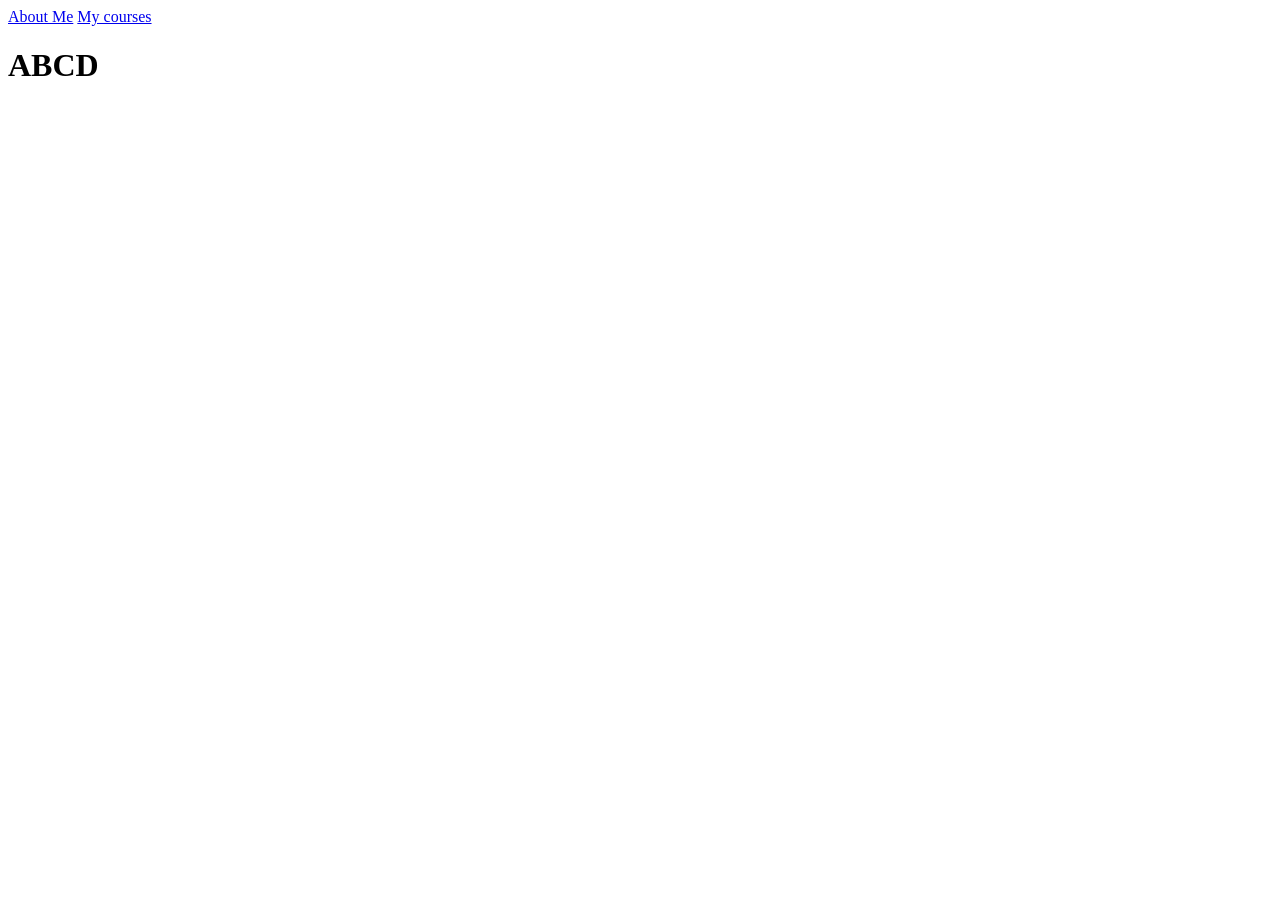
<file: Day4/index.html>
<!DOCTYPE html>
<html lang="en">
<head>
    <meta charset="UTF-8">
    <meta name="viewport" content="width=device-width, initial-scale=1.0">
    <title>Document</title>
</head>
<body>
    <header>
        <nav>
            <a href="./Pages/about.html">About Me</a>
            <a href="./courses.html">My courses</a>
        </nav>
    </header>
    <main>
        <h1>ABCD</h1>        
    </main>
    <footer></footer>
</body>
</html>
</file>
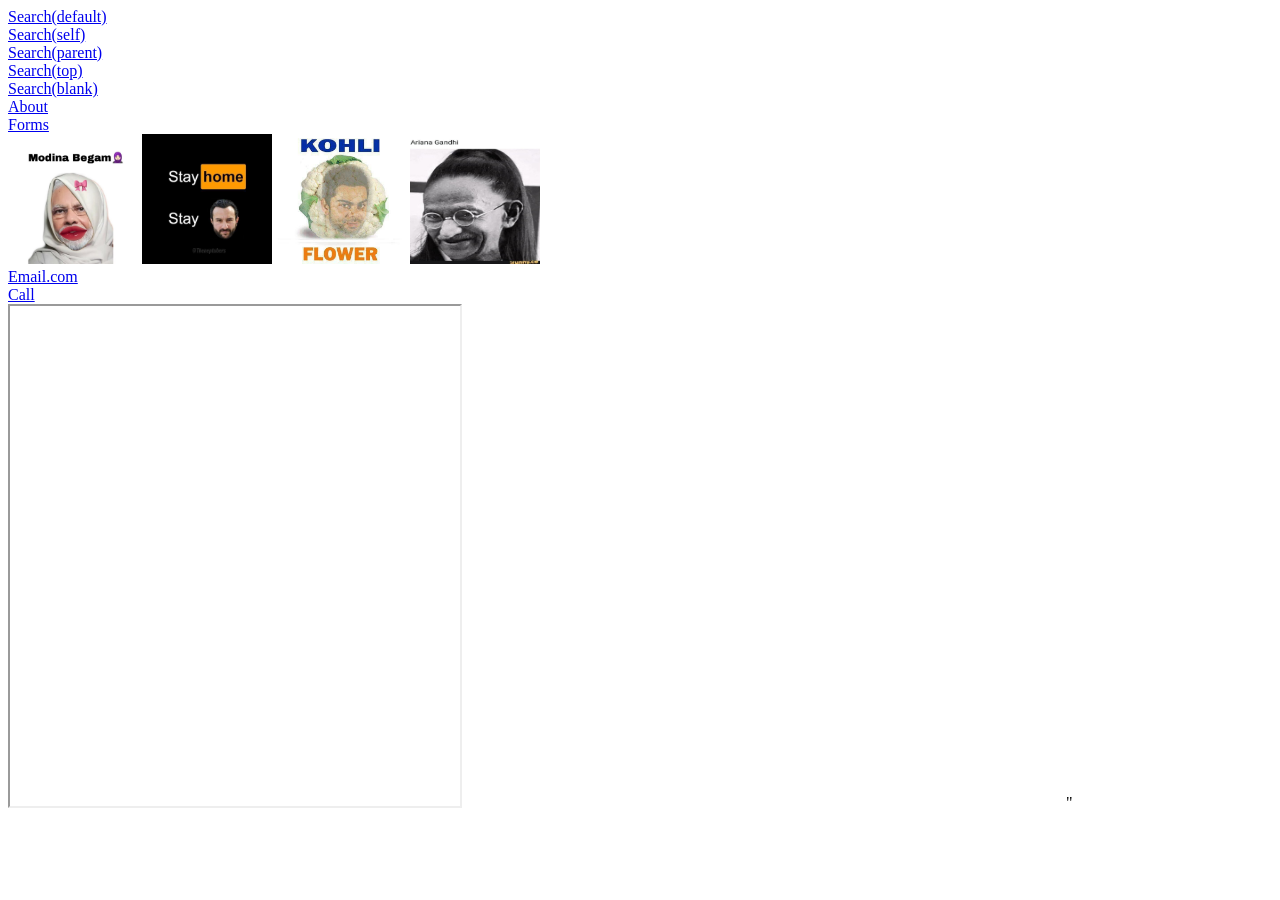
<file: Day5/index.html>
<!DOCTYPE html>
<html lang="en">
<head>
    <meta charset="UTF-8">
    <meta name="viewport" content="width=device-width, initial-scale=1.0">
    <title>Index page</title>
    <link rel="icon" type="image/x-icon" href="./modi.jpeg">
</head>
<body>
    <a href="https://google.com">Search(default)</a>
    <br>
    <a href="https://google.com" target="_self">Search(self)</a>
    <br>
    <a href="https://google.com" target="_parent">Search(parent)</a>
    <br>
    <a href="https://google.com" target="_top">Search(top)</a>
    <br>
    <a href="https://google.com" target="_blank">Search(blank)</a>
    <br>
    <a href="./about.html" target="">About</a>
    <br>
    <a href="./forms.html" target="_blank">Forms</a>
    <br>
    <img src="./modi.jpeg" height="130px" width="130px" alt="Modi">
    <img src="./staysafe.jpeg" height="130px" width="130px" alt="Stay Safe">
    <img src="./kohli.jpeg" height="130px" width="130px" alt="Kohli">
    <img src="./Ariana Gandhi.jpeg" height="130px" width="130px" alt="Ariana Gandhi">
    <br>
    <a href="mailto:devkumargarg91@gmail.com">Email.com</a>
    <br>
    <a href="tel:+919058077517">Call</a>
    <br>
    <iframe src="https://flipkart.com" height="500px" width="450px"></iframe>
    <iframe src="https://www.google.com/maps/embed?pb=!1m14!1m12!1m3!1d439.20646803867265!2d77.05451652009414!3d28.27857490437353!2m3!1f0!2f0!3f0!3m2!1i1024!2i768!4f13.1!5e0!3m2!1sen!2sin!4v1789467053661!5m2!1sen!2sin" width="600" height="450" style="border:0;" allowfullscreen="" loading="lazy" referrerpolicy="strict-origin-when-cross-origin"></iframe>"
</body>
</html>
</file>
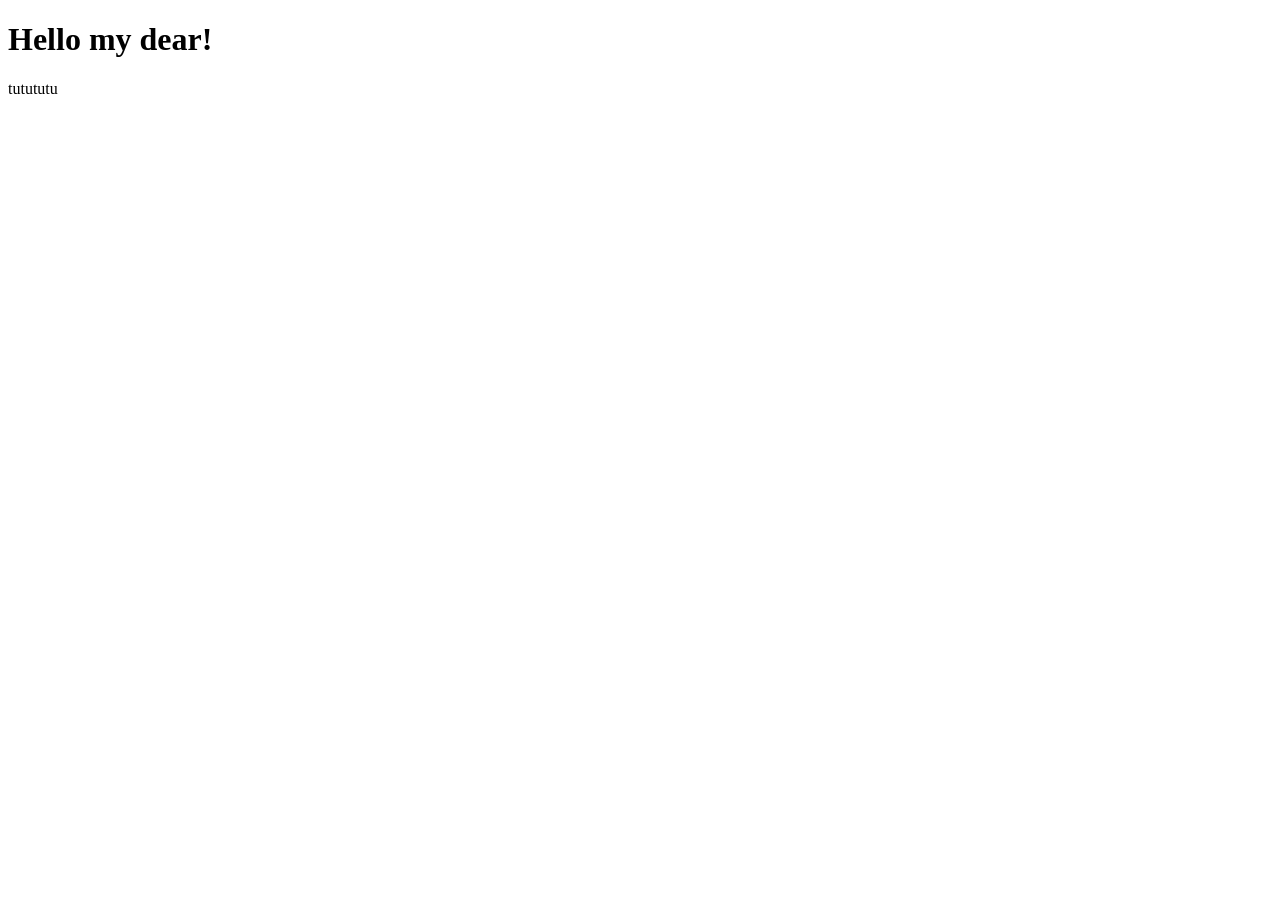
<file: Day2/test.html>
<!DOCTYPE html>
<html lang="en">
<head>
    <link rel="icon" type="image/x-icon" href="https://i.pinimg.com/736x/d1/8b/ad/d18bad7dc9ac3a2a5f03a4f63e84284d.jpg">
    <meta property="og:title" content="My first App" />
    <meta property="og:description" content="This is very good website" />
    <meta property="og:image" content="modi.jpeg" />
    <meta charset="UTF-8">
    <meta name="viewport" content="width=device-width, initial-scale=1.0">
    <title>Document</title>
</head>
<body>
    <h1>Hello my dear!</h1>
    <p>tutututu</p>
    
</body>
</html>
</file>
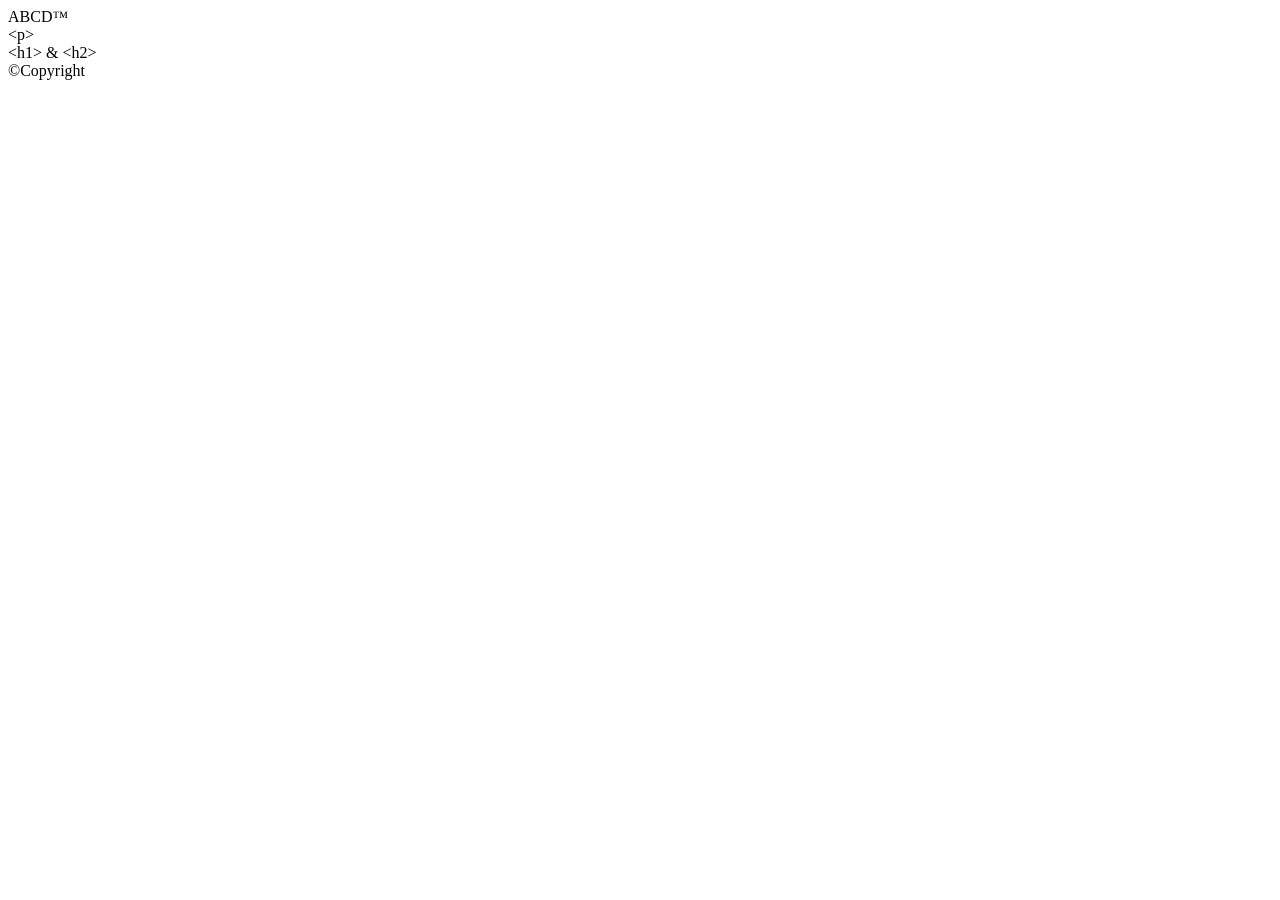
<file: Day3/non-semantic.html>
<!DOCTYPE html>
<html lang="en">
<head>
    <meta charset="UTF-8">
    <meta name="viewport" content="width=device-width, initial-scale=1.0">
    <title>Document</title>
</head>
<body>
    <header>ABCD&trade;</header>
    <main>
        <div> &lt;p&gt; </div>
        <div>&lt;h1&gt; &amp; &lt;h2&gt;</div>
    </main>
    <footer>&copy;Copyright</footer>
</body>
</html>
</file>
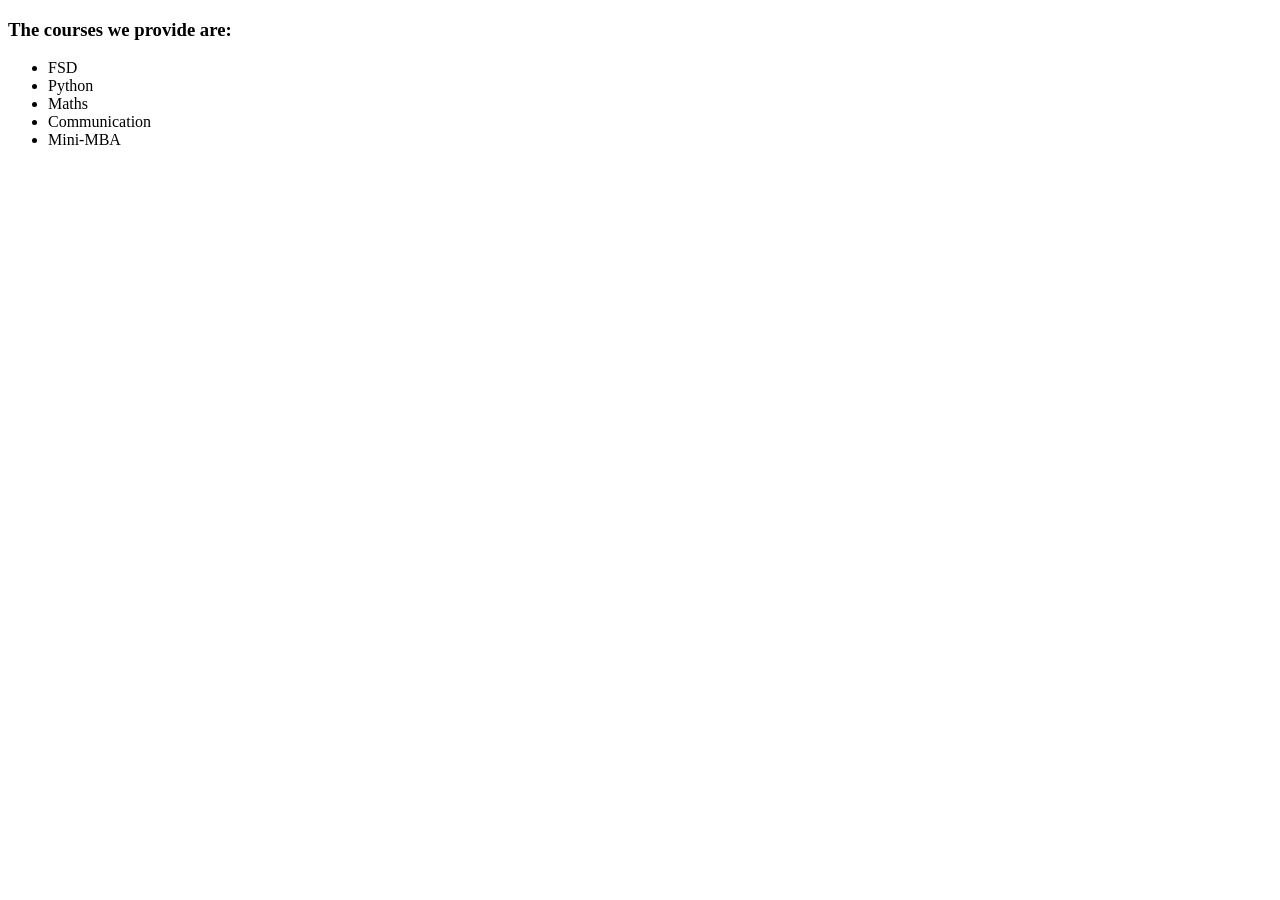
<file: Day4/courses.html>
<!DOCTYPE html>
<html lang="en">
<head>
    <meta charset="UTF-8">
    <meta name="viewport" content="width=device-width, initial-scale=1.0">
    <title>Document</title>
</head>
<body>
    <header></header>
    <main>
        <dl>
            <dt>
                <h3>The courses we provide are:</h3>
            </dt>
            <ul>
                <li>FSD</li>
                <li>Python</li>
                <li>Maths</li>
                <li>Communication</li>
                <li>Mini-MBA</li>
            </ul>
       
    </main>
    <footer></footer>
    </body>
</html>
</file>
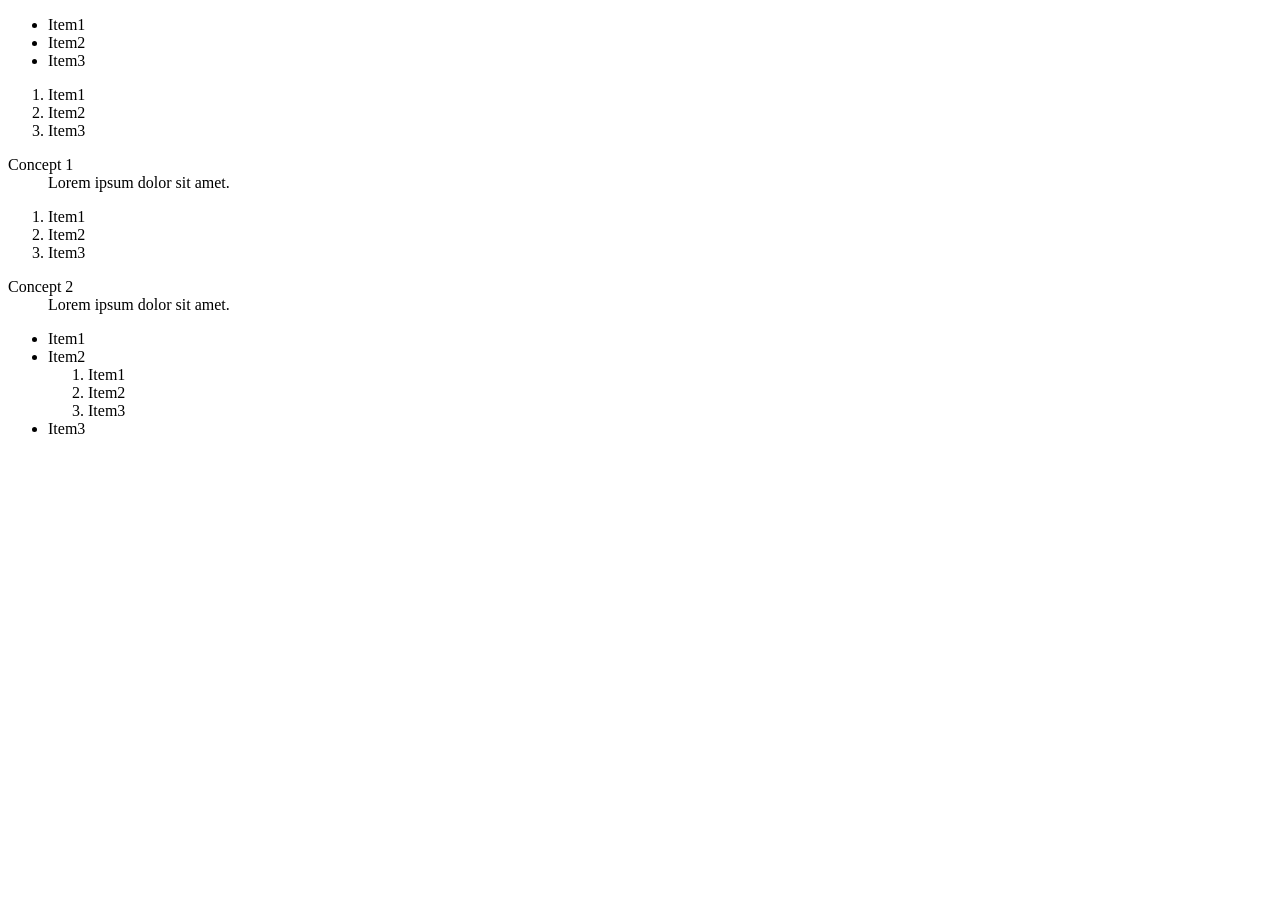
<file: Day4/lists.html>
<!DOCTYPE html>
<html lang="en">
<head>
    <meta charset="UTF-8">
    <meta name="viewport" content="width=device-width, initial-scale=1.0">
    <title>Document</title>
</head>
<body>
    <ul>
        <li>Item1</li>
        <li>Item2</li>
        <li>Item3</li>
    </ul>
    <ol>
        <li>Item1</li>
        <li>Item2</li>
        <li>Item3</li>
    </ol>    
    <dl>
        <dt>Concept 1</dt>
        <dd>Lorem ipsum dolor sit amet.</dd>
        <ol>
            <li>Item1</li>
            <li>Item2</li>
            <li>Item3</li>
        </ol>
        <dt>Concept 2</dt>
        <dd>Lorem ipsum dolor sit amet.</dd>  
        <ul>
            <li>Item1</li>
            <li>Item2</li>
            <ol>
                <li>Item1</li>
                <li>Item2</li>
                <li>Item3</li>
            </ol>
            <li>Item3</li>
        </ul>  
    </dl>
</body>
</html>
</file>
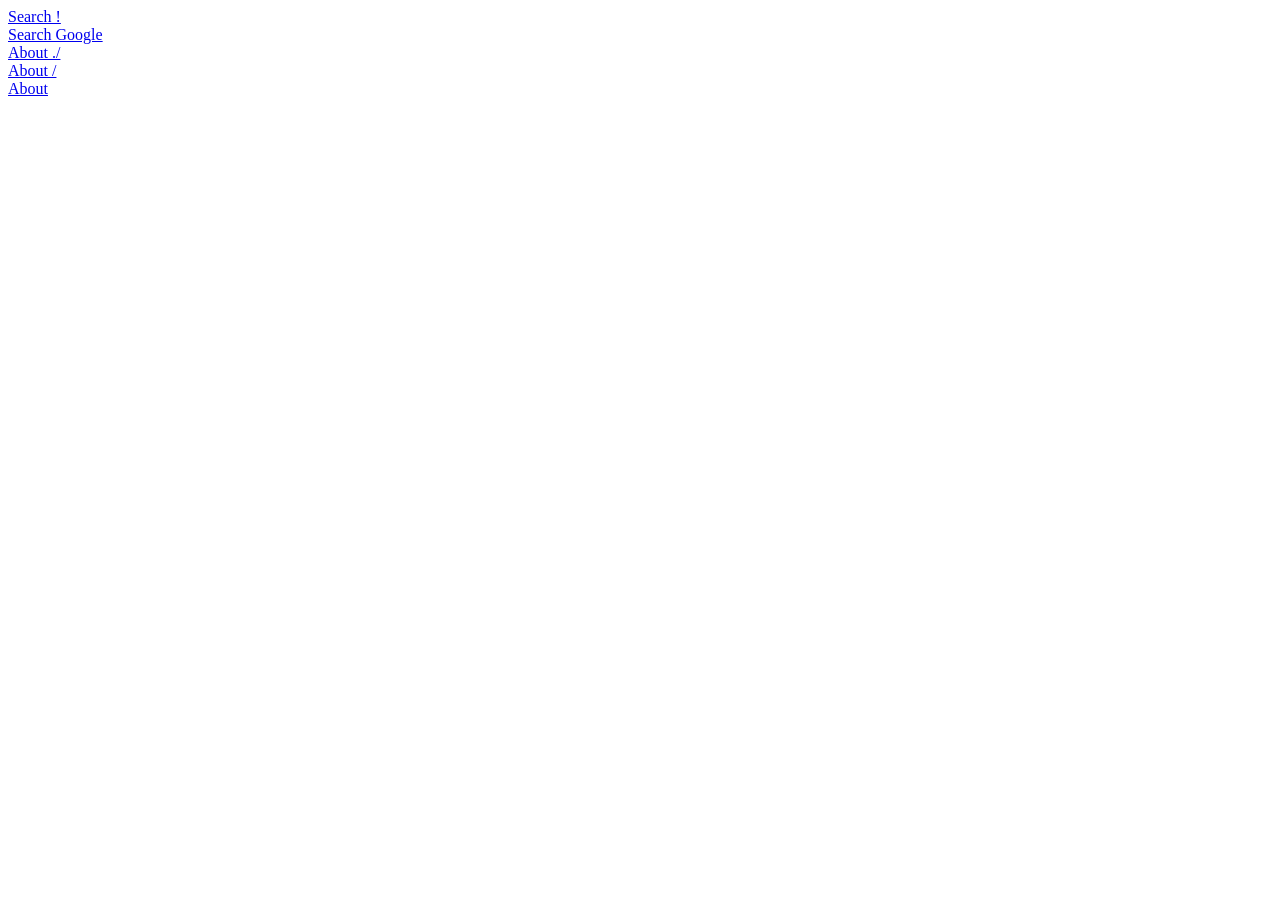
<file: Day5/anchor.html>
<!DOCTYPE html>
<html lang="en">
<head>
    <meta charset="UTF-8">
    <meta name="viewport" content="width=device-width, initial-scale=1.0">
    <title>Document</title>
</head>
<body>
    <a href="www.google.com">Search !</a>
    <br>
    <a href="https://www.google.com/">Search Google</a>
    <br>
    <a href="./about.html">About ./</a>
    <br>
    <a href="/about.html">About /</a>
    <br>
    <a href="about.html">About</a>
</body>
</html>
</file>
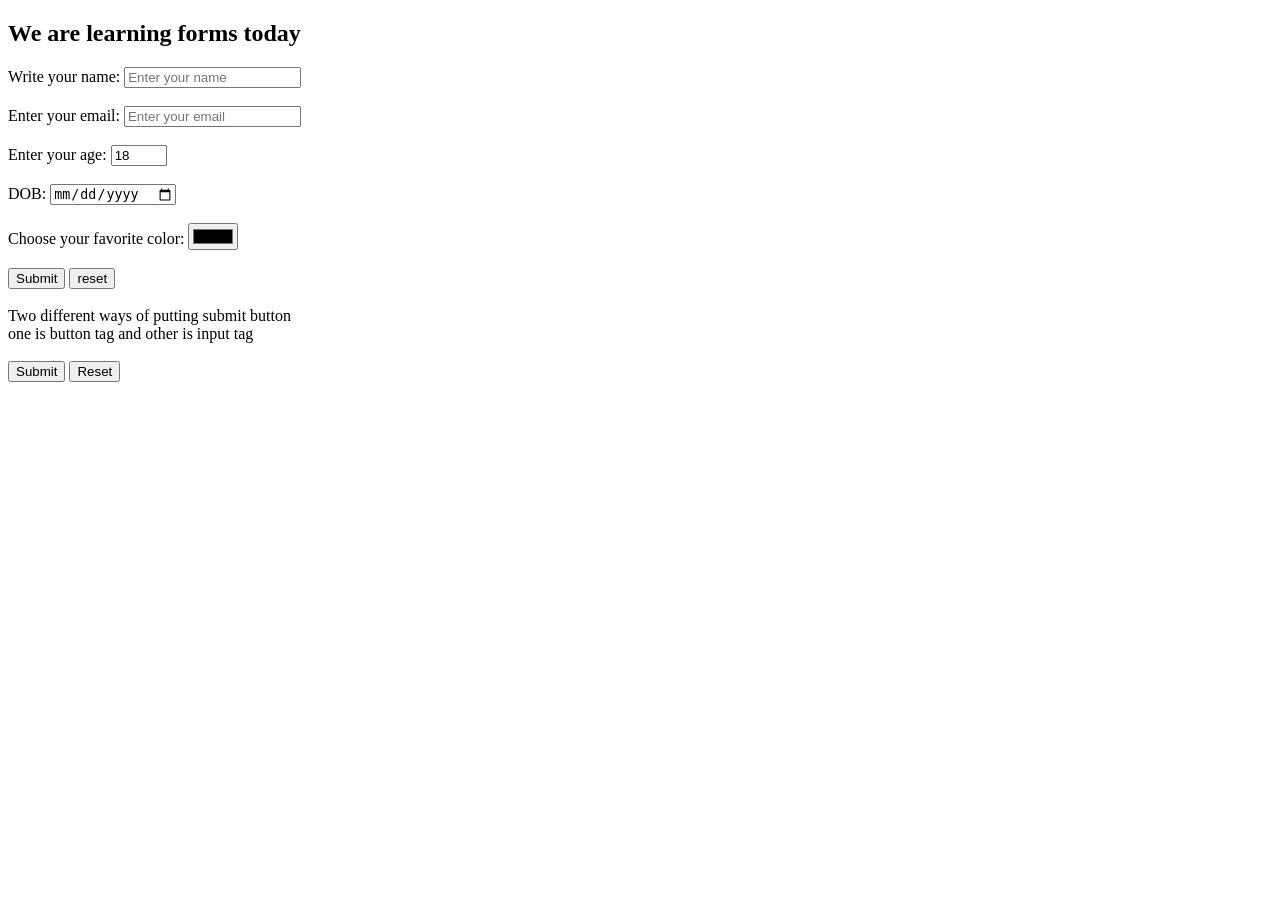
<file: Day5/forms.html>
<!DOCTYPE html>
<html lang="en">
<head>
    <meta charset="UTF-8">
    <meta name="viewport" content="width=device-width, initial-scale=1.0">
    <title>Document</title>
</head>
<body>
    <h2>We are learning forms today</h2>
    
    <form action="/register" method="post">
        <label for="name">Write your name:</label>
        <input 
        type="text" 
        placeholder="Enter your name" 
        id="name" 
        name="name"
        required
        minlength="2"
        maxlength="50"
        />
        
        <br>
        <br>
        
        <label for="email">Enter your email:</label>
        <input 
        type="email" 
        placeholder="Enter your email" 
        id="email" 
        name="email"
        required
        maxlength="100"
        />
        
        <br>
        <br>
        
        <label for="age">Enter your age:</label>
        <input 
        type="number" 
        placeholder="Enter your age" 
        id="age" 
        name="age"
        value="18"
        required
        min="0"
        max="100"
        />
        <br>
        <br>

        <label for="dob">DOB:</label>
        <input
        type="date"
        placeholder="Enter your date of birth"
        id="dob"
        name="dob"
        required
        />  

        <br>
        <br>

        <label for="color">Choose your favorite color:</label>
        <input
        type="color"
        id="color"
        name="color"
        />

        <br>
        <br>

        <button type="submit">Submit</button> 
        <button type="reset">reset</button>

        <br>
        <br>

        <span>Two different ways of putting submit button</span>
        <br>
        <span>one is button tag and other is input tag</span>
        
        <br>
        <br>

        <input type="submit" value="Submit" />
        <input type="reset" value="Reset" />    
    </form>
</body>
</html>
</file>
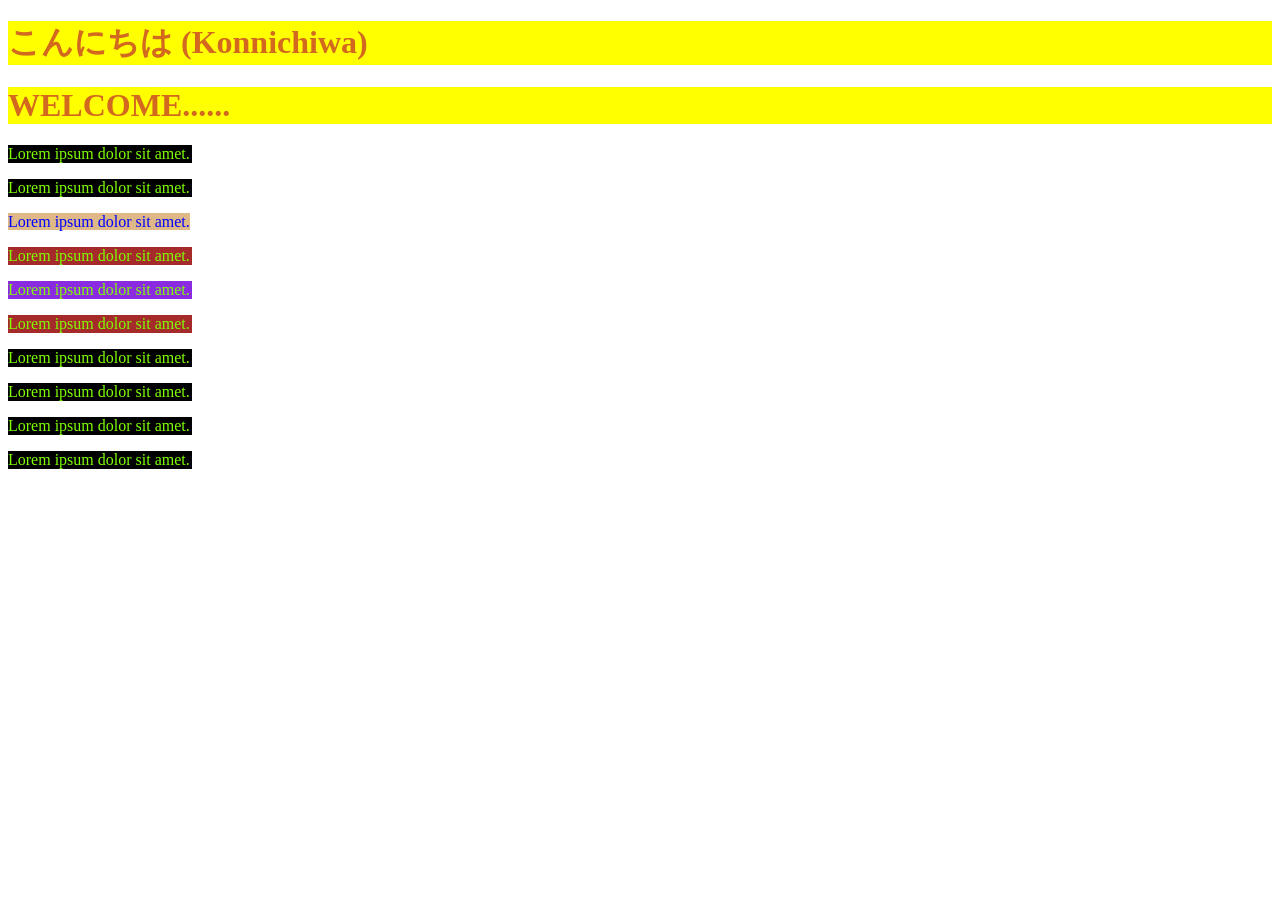
<file: Day6/external.html>
<!DOCTYPE html>
<html lang="en">
<head>
    <meta charset="UTF-8">
    <meta name="viewport" content="width=device-width, initial-scale=1.0">
    <title>Document</title>
    <link rel="stylesheet" href="./styles.css">
</head>
<body>
    <h1>こんにちは (Konnichiwa)</h1>
    <h1>WELCOME......</h1>
    <p>Lorem ipsum dolor sit amet.</p>
    <p>Lorem ipsum dolor sit amet.</p>
    <span>Lorem ipsum dolor sit amet.</span>
    <p class="text">Lorem ipsum dolor sit amet.</p>
    <p class="text" id="middle">Lorem ipsum dolor sit amet.</p>
    <p class="text">Lorem ipsum dolor sit amet.</p>
    <p>Lorem ipsum dolor sit amet.</p>
    <p>Lorem ipsum dolor sit amet.</p>
    <p>Lorem ipsum dolor sit amet.</p>
    <p>Lorem ipsum dolor sit amet.</p>
</body>
</html>
</file>
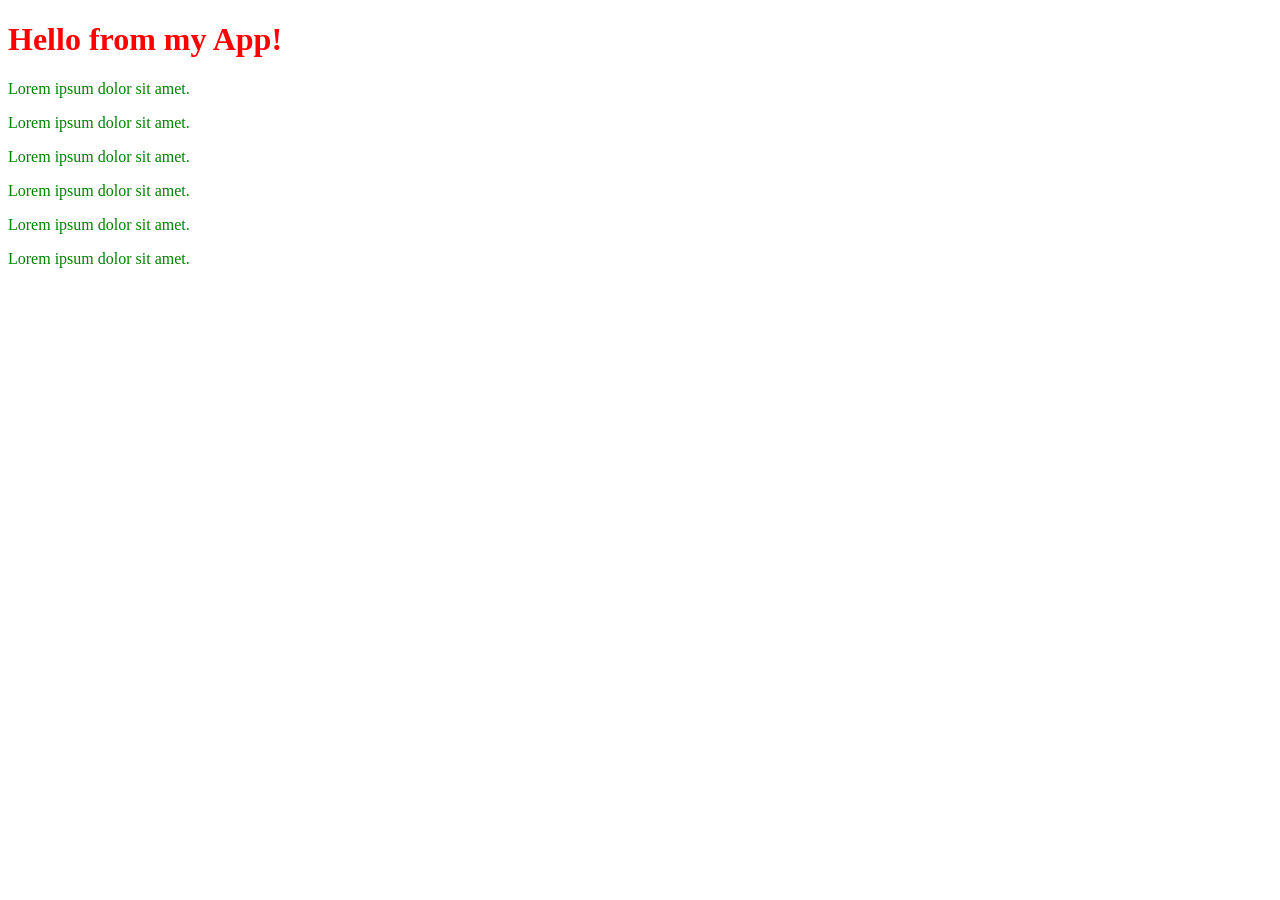
<file: Day6/inline.html>
<!DOCTYPE html>
<html lang="en">
<head>
    <meta charset="UTF-8">
    <meta name="viewport" content="width=>, initial-scale=1.0">
    <title>Document</title>
</head>
<body>
    <h1 style="color:red;">Hello from my App!</h1>
    <p style="color:green;">Lorem ipsum dolor sit amet.</p>
    <p style="color:green;">Lorem ipsum dolor sit amet.</p>    
    <p style="color:green;">Lorem ipsum dolor sit amet.</p>
    <p style="color:green;">Lorem ipsum dolor sit amet.</p>
    <p style="color:green;">Lorem ipsum dolor sit amet.</p>
    <p style="color:green;">Lorem ipsum dolor sit amet.</p>
</body>
</html>
</file>
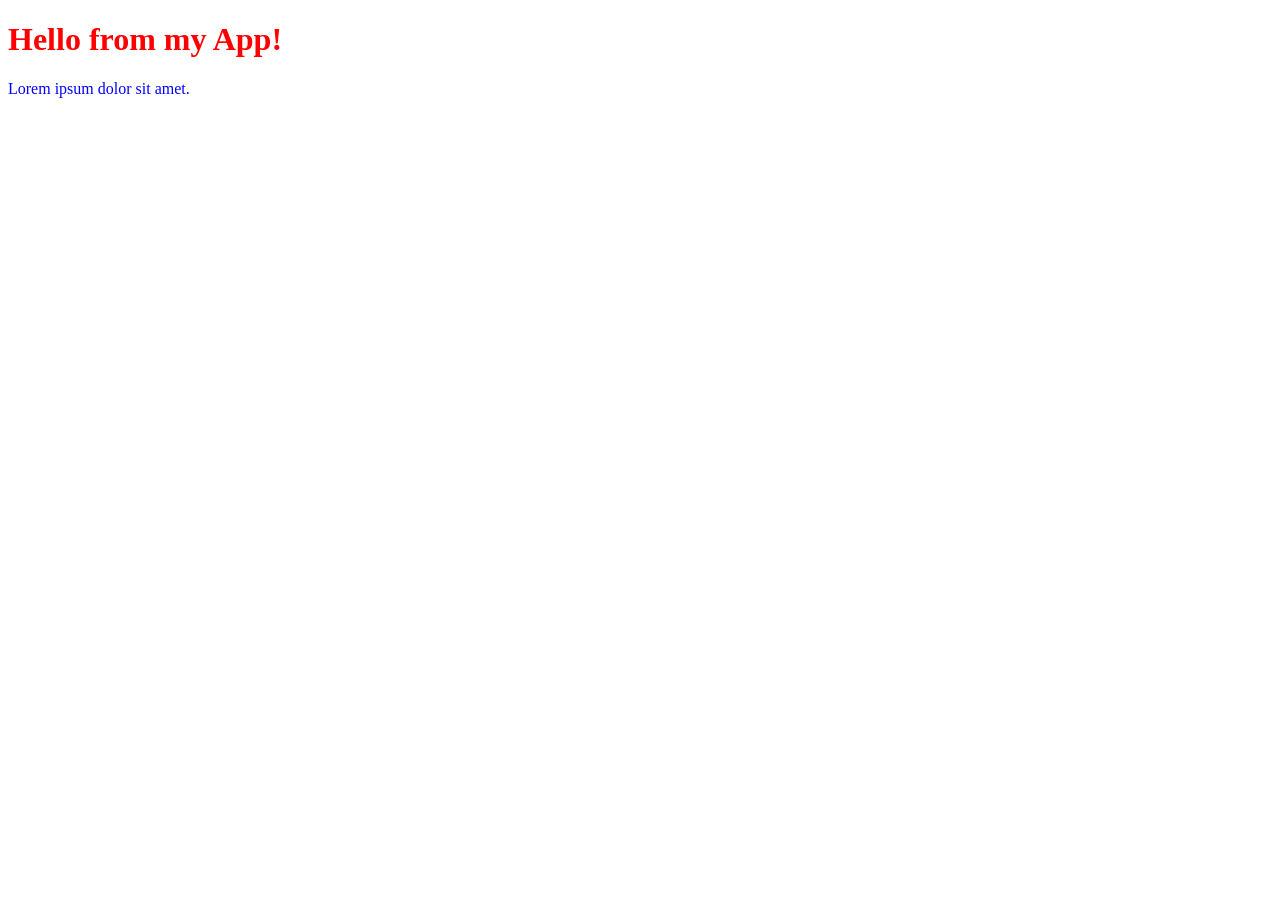
<file: Day6/internal.html>
<!DOCTYPE html>
<html lang="en">
<head>
    <meta charset="UTF-8">
    <meta name="viewport" content="width=>, initial-scale=1.0">
    <title>Document</title>
</head>
<body>
    <h1 style="color:red;">Hello from my App!</h1>
    <p style="color:blue;">Lorem ipsum dolor sit amet.</p>
</body>
</html>
</file>
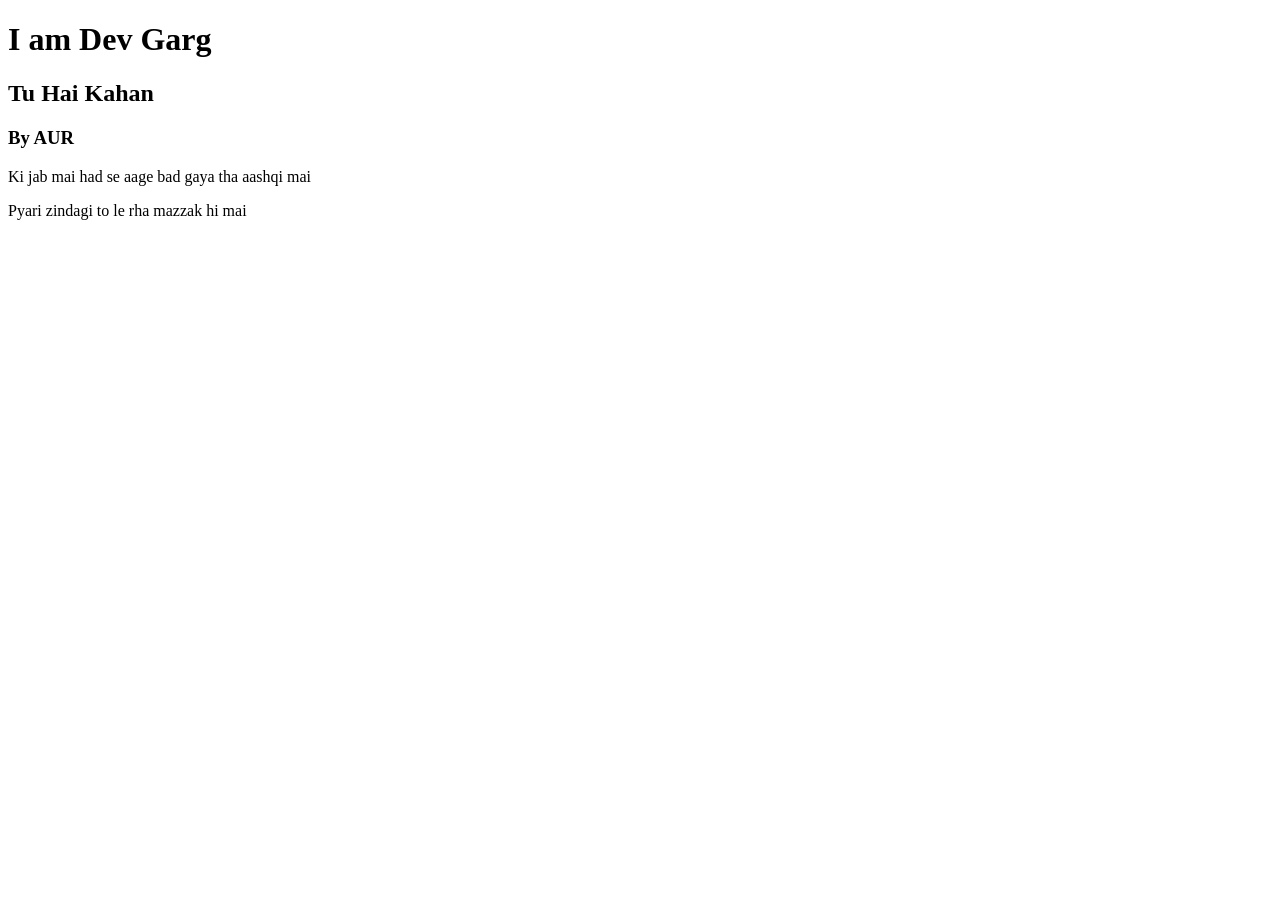
<file: Day4/Pages/about.html>
<!DOCTYPE html>
<html lang="en">
<head>
    <meta charset="UTF-8">
    <meta name="viewport" content="width=device-width, initial-scale=1.0">
    <title>Document</title>
</head>
<body>
    <header></header>
    <main>
        <h1>I am Dev Garg</h1>
        <h2>Tu Hai Kahan</h2>
        <h3>By AUR</h3>
        <p>Ki jab mai had se aage bad gaya tha aashqi mai</p>
        <p>Pyari zindagi to le rha mazzak hi mai</p>
    </main>
    
</body>
</html>
</file>
<file: Day6/styles.css>
h1{
    color:chocolate;
    background-color:yellow;
}

p{
    color:chartreuse;
    background-color:black;
    width: 184px;
}

#middle{
    background-color: blueviolet;
}

.text{
    background-color:brown;
}

span{
    color:blue;
    background-color:burlywood;
    width:300px
}
</file>
